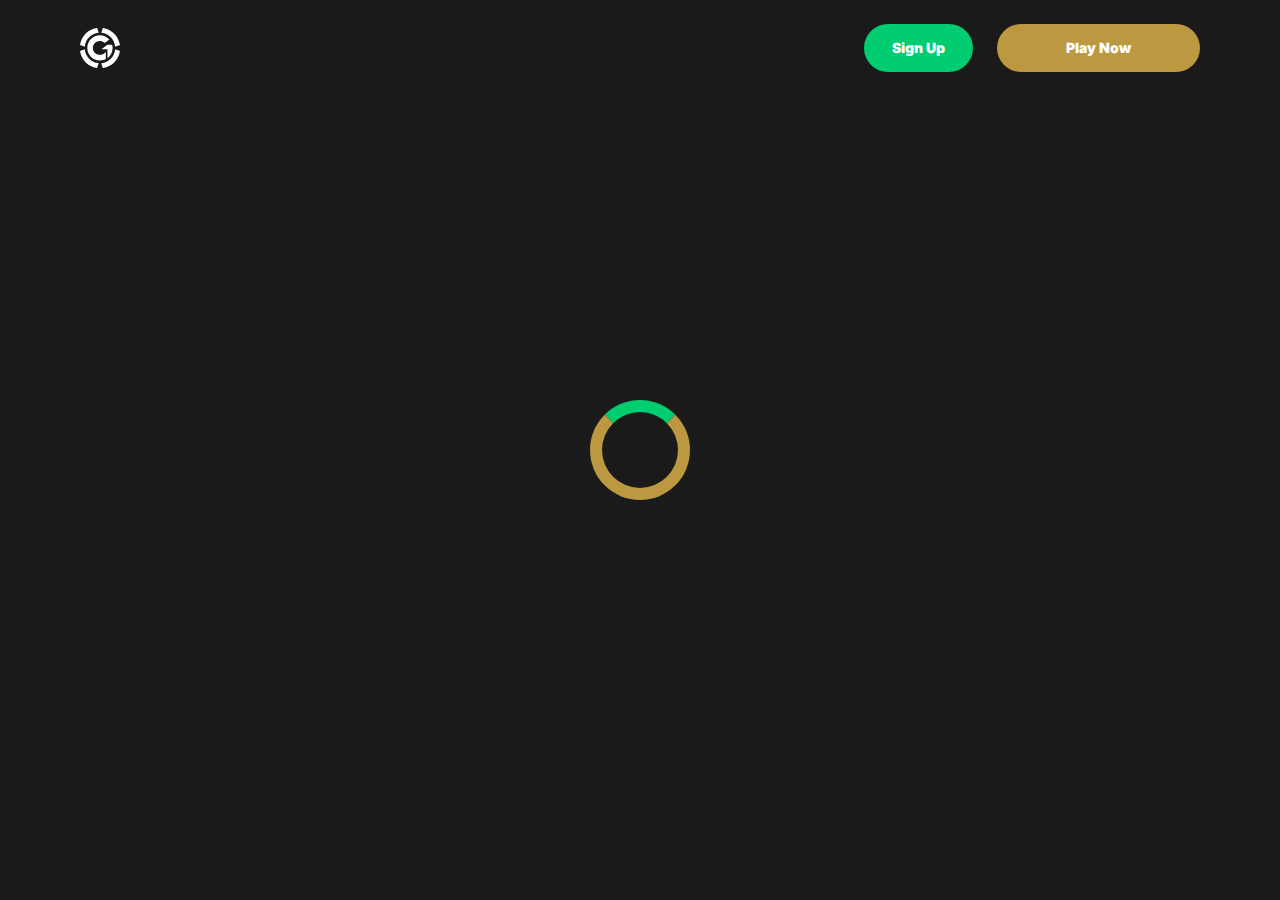
<file: casino.html>
<!doctype html>
<html lang="">
  <head>
    <script src="./index.js"></script>

    <link rel="manifest" href="./manifest.json" />

 
    <!-- Google Fonts -->
    <link rel="preconnect" href="https://fonts.googleapis.com" />
    <link rel="preconnect" href="https://fonts.gstatic.com" crossorigin />
    <link
      href="https://fonts.googleapis.com/css2?family=Inter:wght@300;400;500;600;700&display=swap"
      rel="stylesheet"
    />
      
    <!-- Google Fonts -->
    <link rel="preconnect" href="https://fonts.googleapis.com" />
    <link rel="preconnect" href="https://fonts.gstatic.com" crossorigin />
    <link
      href="https://fonts.googleapis.com/css2?family=Roboto:wght@300;400;500;600;700&display=swap"
      rel="stylesheet"
    />
      
    <!-- Google Fonts -->
    <link rel="preconnect" href="https://fonts.googleapis.com" />
    <link rel="preconnect" href="https://fonts.gstatic.com" crossorigin />
    <link
      href="https://fonts.googleapis.com/css2?family=Roboto:wght@300;400;500;600;700&display=swap"
      rel="stylesheet"
    />

    <meta
      name="viewport"
      content="width=device-width, initial-scale=1, minimum-scale=1, maximum-scale=2"
    />
    <link
      rel="preload"
      as="image"
      href="_assets/images/1769180942-grosvenorcasinologo-3.svg"
      fetchpriority="high"
    />
    <link rel="stylesheet" href="./normalize.css" />
    <link rel="stylesheet" href="./index.css" />
    <meta name="theme-color" content="" />
    <title>Grosvenor Casino Walsall: slots, live tables, poker, bars, and events</title>
    <meta name="description" content="A detailed guide to Grosvenor Casino Walsall: popular games, stake ranges, poker action, promotional offers, loyalty benefits, entry rules, bar options, and ways to enjoy a comfortable night out." />
    <meta property="og:title" content="Grosvenor Casino Walsall: slots, live tables, poker, bars, and events" />
    <meta property="og:description" content="A detailed guide to Grosvenor Casino Walsall: popular games, stake ranges, poker action, promotional offers, loyalty benefits, entry rules, bar options, and ways to enjoy a comfortable night out." />
    <link
      rel="canonical"
      href="https://grosvenorcasino-walsall.com"
    />
    <meta property="og:site_name" content="Grosvenor Casino Walsall: slots, live tables, poker, bars, and events" />
    <meta property="og:locale" content="en-GB" />
    <meta property="og:image" content="_assets/images/1769079403-133830-1.webp" />
    <meta property="og:image:width" content="1200" />
    <meta property="og:image:height" content="630" />
    <meta property="og:type" content="website" />
    <meta name="twitter:card" content="summary_large_image" />
    <meta name="twitter:site" content="grosvenorcasino-walsall.com" />
    <meta name="twitter:title" content="Grosvenor Casino Walsall: slots, live tables, poker, bars, and events" />
    <meta name="twitter:description" content="A detailed guide to Grosvenor Casino Walsall: popular games, stake ranges, poker action, promotional offers, loyalty benefits, entry rules, bar options, and ways to enjoy a comfortable night out." />
    <meta name="twitter:image" content="_assets/images/1769079403-133830-1.webp" />
    <meta name="twitter:image:width" content="1200" />
    <meta name="twitter:image:height" content="630" />
    <link rel="icon" href="_assets/images/1769079411-favicon-20.ico" type="image/x-icon" sizes="16x16" />
    <meta name="language" content="en-GB" />
    <link rel="apple-touch-icon" href="" sizes="96x96" />
    <link
      rel="icon"
      href="_assets/images/1769079417-favicon-20.ico"
      type="image/webp"
      sizes="192x192"
    />
    <meta http-equiv="X-UA-Compatible" content="IE=edge" />
    <meta name="keywords" content="casino, online casino, gambling, slots, table games" />
    <link rel="icon" type="image/x-con" href="_assets/images/1769079411-favicon-20.ico" />
    <link rel="manifest" href="/manifest.json" />
    <link
      rel="preload"
      href="_assets/images/1769079442-133830-1.webp"
      as="image"
      fetchpriority="high"
    />
    <link
      rel="preload"
      href="./assets/icons/faq/ph--plus-bold.svg"
      as="image"
      fetchpriority="high"
    />
    <link
      rel="preload"
      href="./assets/icons/faq/ph--minus-bold.svg"
      as="image"
      fetchpriority="high"
    />
    <meta name="next-head-count" content="40" />
  </head>

  <body>
    <header class="header">
      <div class="headerBlock">
        <div class="headerLogoContainer">
          <a href="https://grosvenorcasino-walsall.com" aria-label="Main page"
            ><img
              class="header__logo logo"
              src="_assets/images/1769180942-grosvenorcasinologo-3.svg"
              alt="Grosvenor Casino Walsall Logo"
          /></a>
        </div>
        <ul class="nav__list">
          <li class="nav__item">
            <a
              class="nav__link"
              href="casino.html?id=example-offer-id"
              aria-label="Sign Up"
              id="navSignUp"
            >
              Sign Up
            </a>
          </li>
          <li class="nav__item nav__itemLarge">
            <a
              class="nav__link nav__linkLarge"
              href="casino.html?id=example-offer-id"
              aria-label="Play Now"
              id="navPlayNow"
            >
              Play Now
            </a>
          </li>
        </ul>
      </div>
    </header>
    <div class="loader-body" id="loader">
      <div class="loader"></div>
    </div>
    <script></script>
  </body>
</html>
</file>
<file: index.css>
.main,.wrapper{width:100%;display:flex;position:relative}.btn,.main,.wrapper{position:relative}.btn,.not-found-title,.subtitle,.title{font-family:var(--accent-font);font-weight:900}.btn,.nav__item,.subtitle,.title{font-weight:900}.operatorElementGrey,.payElementGrey{mix-blend-mode:screen}.btn,.heroTitle,.subtitle,.title{text-transform:uppercase}.casinoCard,.heroTitle,.nav__list{letter-spacing:0}.cardName,.casinoCard,.loader-body,.not-found-content{text-align:center}.bonusDetailsImage,.cardImage{filter:drop-shadow(0 .125rem .125rem rgb(0 0 0 / .75))}.btn:hover,.gameContainer:hover,.nav__item:hover{transform:scale(1.1)}.btn:hover,.faqLabel:hover,.gradientContainer:hover,.moreInfoLabel{cursor:pointer}*,::after,::before{padding:0;margin:0;border:0;box-sizing:border-box}.btn,.btn--large{border-radius:6.25rem;line-height:1.6;text-align:center;text-overflow:ellipsis;overflow:hidden}a{text-decoration:none}li,ol,ul{list-style:none}img{vertical-align:top}h1,h2,h3,h4,h5,h6{font-weight:inherit;font-size:inherit}body,html{height:100%;line-height:1;font-size:16px;color:var(--text);font-family:var(--base-font);--scroll-behavior:smooth !important;scroll-behavior:smooth!important}body.overflow{overflow:hidden}.wrapper{min-height:100%;flex-direction:column;overflow-x:hidden}.container{max-width:90rem;margin:0 auto}.main{flex:1 1 auto;flex-direction:column;background:var(--main-bg)}.block{margin:0 auto;max-width:70rem;padding:0}.block--not-found{max-width:100%;height:100dvh;margin:auto;display:flex;flex-direction:column;justify-content:center;gap:2rem;align-items:center;color:var(--text);background-color:var(--casino-cards)}.btn,.loader-body{justify-content:center;display:flex}.not-found-title{font-size:4rem;color:var(--welcome-bonus-text)}.btn,.btn a{color:var(--button-text)}.not-found-content{font-size:1.5rem;margin:.3125rem;color:var(--text)}.block--not-found button{margin-top:1.875rem}.btn{width:13.625rem;height:3.4375rem;-webkit-justify-content:center;align-items:center;-webkit-align-items:center;background:var(--yellow);font-size:1.25rem;transition:0.2s;box-shadow:inset 0 0 0 .125rem transparent,0 0 0 .125rem #fff0}.btn--large{width:17.5rem;height:5.4375rem;font-size:1.75rem;gap:6.25rem;box-shadow:inset 0 0 0 .1875rem #fff0,0 .125rem 0 0 #fff0;background:var(--yellow-button);color:var(--main-button-text)}.btn--medium{width:13rem;height:3.25rem;font-size:1.25rem;line-height:1.6}.content,.subtitle,.title{line-height:1.39;color:var(--text)}.btn--small{width:9.125rem}.title{font-size:3.5rem}.title span{color:var(--text)}.subtitle{font-size:2.5rem}.content{font-family:var(--base-font);font-size:1.25rem}.logo{width:100%;height:auto}.heroTitle,.nav__item{font-family:var(--accent-font)}.nav__select__container{cursor:pointer;scale:1!important;transform:scale(1)!important}.nav__select{background:var(--bg);color:var(--lang-select-color);text-transform:uppercase;cursor:pointer}:root{--accent-font:'Inter', sans-serif;--base-font:'Roboto', sans-serif;--welcome-bonus-font:'Roboto', sans-serif;--lang-select-color:#222829;--bg:#1A1A1A;--bg-light:#1A1A1A;--main-bg:#232323;--text:#ffffff;--text-black:#ffffff;--table-head:#00CD70;--text-head:#ffffff;--hero-title-text:#222829;--yellow:#00CD70;--yellow-button:#BC9840;--welcome-bonus-bg:#1A1A1A;--button-text:#ffffff;--main-button-text:#ffffff;--border-color:#efefdc;--casino-cards:#1A1A1A;--welcome-bonus-text:#BC9840;--bonus-border-head:#efefdc;--bonus-border:#616161;--pay-back:#deeadf;--providers-back:#1A1A1A;--faq-label:#1A1A1A;--bg-footer:#1A1A1A;--copyright:#e7e7d5;--link-hover:#ffffff;--icon-color:;--top-games-hover-fg:#ffffff}.loader-body{width:100%;height:100vh;align-content:center;transition:0.5s;align-items:center;background-color:var(--casino-cards)}.header,.nav__item{justify-content:center;display:flex}.loader__img{width:7.5rem;height:7.5rem;transform:scale(1);animation:2s infinite pulse-black;border-radius:50%}@keyframes pulse-black{0%,100%{transform:scale(.8);box-shadow:0 0 0 1.25rem var(--yellow)}70%{transform:scale(1);box-shadow:0 0 0 .625rem #fff0}}.loader{width:6.25rem;height:6.25rem;border:.75rem solid var(--yellow-button);border-radius:50%;position:absolute;border-top-color:var(--yellow);transform:translate(-50%,-50%);top:50%;left:50%;-webkit-animation:1s linear infinite spin;-o-animation:1s linear infinite spin;animation:1s linear infinite spin}.loader-body.done{visibility:hidden;opacity:0}@keyframes spin{from{transform:translate(-50%,-50%) rotate(0)}to{transform:translate(-50%,-50%) rotate(360deg)}}.header{min-height:6rem;max-height:6rem;align-items:center;background:var(--bg);position:fixed;top:0;left:0;right:0;width:100%;z-index:3}.headerBlock{width:100%;height:100%;display:flex;gap:.625rem;align-items:center;justify-content:space-between;padding:1.5rem 10rem}.headerLogoContainer{height:100%;max-width:8.75rem;width:8.75rem;margin-left:0;display:flex}.headerLogoContainer a{margin:auto;width:100%}.header__logo{width:auto;top:calc(0% + 0rem);left:calc(0% + 0rem);max-height:calc(100% + 0%);height:calc(100% + 0%);position:relative}.nav__list{display:flex;gap:1.5rem}.nav__item{align-items:center;font-size:.875rem;line-height:1.7;transition:0.2s;border-radius:6.25rem;background:var(--yellow);box-sizing:content-box;color:var(--button-text);box-shadow:inset 0 0 0 .125rem transparent,0 .125rem 0 0 #fff0}.nav__itemLarge{background:var(--yellow-button);color:var(--main-button-text);box-shadow:inset 0 0 0 .125rem #fff0,0 .125rem 0 0 #fff0}.nav__item:hover{cursor:pointer}.nav__link{color:var(--button-text);padding:.75rem 1.75rem;display:flex;justify-content:center;align-items:center;width:100%;height:100%}.nav__linkLarge{color:var(--main-button-text);padding:.75rem 4.3125rem}@media (max-width:90rem){.headerBlock{max-width:70rem;margin:0 auto;padding:1.5rem 0}}@media (max-width:75rem){.block{padding:0 2.5rem}.headerBlock{padding:1.5rem 3rem 1.5rem 2.7rem}}@media (max-width:64rem){.headerBlock{padding:1.5rem 3rem 1.5rem 2.7rem}.headerLogoContainer{margin-left:0}}.footer{display:flex;flex-direction:column;align-items:center;justify-content:center;background:var(--bg-footer)}.footerContainer{max-width:90rem;margin:0 auto;width:100%}.footerTop{padding-top:1.625rem;padding-bottom:.5rem;width:100%;display:flex;justify-content:center;position:relative}.footerLogoContainer{position:absolute;top:.5rem;left:10rem}.footer__logo{width:8.75rem;height:auto}.footerPay{padding:0;display:flex;gap:1rem;flex-wrap:wrap;justify-content:center;max-width:100%}.payElementGrey{max-height:2rem;width:auto}.payElementColor{display:none;max-height:2rem;width:auto}.bonusDetailsInfo .bonusDetailBlockAdd,.heroTextMobile,.moreInfoInput,.operatorBlock:hover .operatorElementGrey,.payBlock:hover .payElementGrey,.topCasinoChipsLeftMobile{display:none}.faqInput:checked+.faqLabel+.faqContent,.heroTextDesktop,.operatorBlock:hover .operatorElementColor,.payBlock:hover .payElementColor{display:block}.footerMiddle,.footerOperator{display:flex;justify-content:center}.footerMiddle{padding-top:.5rem;padding-bottom:0;width:100%}.footerOperator{max-width:40.5rem;width:80%;padding:0;flex-wrap:wrap;gap:.5rem}.operatorElementColor,.operatorElementGrey{max-height:2rem;width:auto;margin-bottom:1rem}.operatorElementColor{display:none}.footerBottom{padding-top:.625rem;padding-bottom:.625rem}.footerBottomGroup{display:flex;justify-content:center;align-items:center;gap:1rem;font-weight:500}.footerBottomAge{font-size:2rem;line-height:1.1875;color:var(--copyright)}.footerBottomCopyright{font-size:1.25rem;line-height:2;color:var(--copyright)}@media (max-width:86.25rem){.footerTop{padding-top:1.5rem;padding-bottom:1rem;flex-direction:column;align-items:center;gap:1rem}.footerLogoContainer{position:static;display:block}.footer__logo{width:8.75rem;height:auto}}@media (max-width:64rem){.footerOperator{width:60%}.payElementColor,.payElementGrey{max-height:1.75rem}.operatorElementColor,.operatorElementGrey{max-height:1.5625rem}}@media (max-width:55rem){.footerOperator{width:70%}}@media (max-width:48rem){.not-found-title{font-size:4rem}.btn--large,.not-found-content{font-size:1.25rem}.btn--large{width:15rem;height:4.5rem;gap:.625rem;line-height:1.6;border-radius:6.25rem;background:var(--yellow-button)}.header{min-height:6rem;max-height:6rem}.headerBlock{padding:1.5rem 2.5rem 1.5rem 2.3rem}.headerLogoContainer{max-width:7.25rem;width:7.25rem}.header__logo{height:auto;top:calc(0% + 0rem);left:calc(0% + 0rem);max-width:calc(7.25rem + 0%);width:calc(7.25rem + 0%);position:relative}.nav__list{gap:.5rem}.nav__item{font-size:.625rem;border-radius:6.25rem}.nav__link{padding:.5rem 1.15625rem}.nav__linkLarge{padding:.5rem 1.75rem}.footer__logo{width:5.5rem;height:auto}}@media (max-width:36.25rem){.footerBottomGroup{gap:.625rem}.footerPay{gap:.4rem}.footerOperator{gap:.4rem;width:80%}.operatorElementColor,.operatorElementGrey,.payElementColor,.payElementGrey{max-height:1.375rem}.footerBottomAge{font-size:1.625rem}.footerBottomCopyright{font-size:1rem}}@media (max-width:36rem){.btn,.btn--large{border-radius:6.25rem}.subtitle,.title{font-weight:900;font-family:var(--accent-font);word-wrap:break-word}.btn--large{width:15rem;height:4.5rem;gap:.625rem;font-size:1.5rem;line-height:1.6;background:var(--yellow-button)}.btn--medium{font-size:1.125rem;line-height:1.6}.title{font-size:2rem}.subtitle{font-size:1.5rem}.footerMiddle{padding-top:0;padding-bottom:0}.footerOperator{max-width:26rem;width:100%}.footerBottomGroup,.footerPay{gap:.625rem}.payElementColor,.payElementGrey{max-height:1.375rem}.operatorElementColor,.operatorElementGrey{max-height:1.375rem;margin-bottom:.4rem}.footerBottomAge,.footerBottomCopyright{font-size:1.125rem;line-height:1.17;color:var(--copyright)}}@media (max-width:30rem){.footerBottomGroup{gap:.1875rem;font-weight:400}.payElementColor,.payElementGrey{max-height:1rem}.footerBottomAge,.footerBottomCopyright{font-size:.75rem}.footerBottomGroup,.footerPay{gap:.5rem}}.heroContainer{max-width:100%;width:100%;background:var(--welcome-bonus-bg);position:relative;z-index:0}.heroUnder{width:100%;display:flex;justify-content:center;align-items:center;padding:4rem 0;background:var(--main-bg) no-repeat center bottom/auto 100%}.heroMainTitle{max-width:70rem;width:70rem;border-radius:.9375rem;background:var(--welcome-bonus-bg);padding:1.4375rem 3.75rem;text-transform:uppercase;font-size:1.75rem;line-height:1.214;text-align:center;margin:0;color:var(--text)}.hero,.heroButton,.heroGroup{z-index:1;position:relative}.hero{max-width:90rem;width:100%;margin:0 auto;padding:8.53125rem 0 8.75rem;max-width:calc(90rem + 0%);width:calc(100% + 0%);background:url(_assets/images/1769079425-133830-1.webp) right calc(10.5rem + 0rem) top calc(8.5rem + -3rem) / auto calc(63% + 0%) no-repeat}.heroBlock{position:relative;width:100%;max-width:70rem;margin:0 auto}.heroGroup{width:100%;margin-bottom:5.03125rem;display:flex;flex-direction:column;gap:3rem}.heroTitle{max-width:22.75rem;font-size:4rem;font-weight:900;line-height:1.5625;color:var(--hero-title-text);text-shadow:0 .25rem .25rem rgb(0 0 0 / .25);font-family:var(--welcome-bonus-font)}.heroTextGroup{max-width:70%;margin-bottom:0}.heroText{font-size:2rem;line-height:1.1875;min-height:2.375rem;font-weight:500;color:var(--text)}.heroTextBonus{max-width:50%}.heroLink{display:block;width:18.125rem}.heroButton,.gamesButton,.advantagesButton,.bonusDetailsButton,.topCasinoButton{width:18.125rem;font-size:1.75rem}@media (max-width:85rem){.hero{padding:8.53125rem 0 8.75rem;background:url(_assets/images/1769079425-133830-1.webp) right calc(1rem + 0rem) top calc(10rem + -3rem) / auto calc(55% + 0%) no-repeat}.heroTextBonus{max-width:65%}}@media (max-width:75rem){.heroMainTitle{max-width:52.0625rem}}@media (max-width:64rem){.hero{padding:8.53125rem 0 8.75rem;background:url(_assets/images/1769079425-133830-1.webp) right calc(1rem + 0rem) top calc(10rem + -3rem) / auto calc(50% + 0%) no-repeat}.heroGroup{gap:2rem}.heroTextBonus{max-width:70%}.heroTitle{max-width:22.75rem;font-size:3rem}.heroText{font-size:1.5rem;min-height:1.7rem}}@media (max-width:58.125rem){.hero{padding:8.53125rem 0 8.75rem;background:url(_assets/images/1769079425-133830-1.webp) right calc(1rem + 0rem) top calc(10rem + -3rem) / auto calc(45% + 0%) no-repeat}.heroTextBonus{max-width:64%}.heroMainTitle{max-width:34.1875rem}}@media (max-width:48rem){.heroTextBonus,.heroTextGroup{max-width:100%}.heroText,.heroTitle{font-family:var(--accent-font)}.hero{padding:24.09375rem 0 2.75rem;background:url(_assets/images/1769079425-133830-1.webp) center top calc(10rem + -3rem) / auto calc(36% + 0%) no-repeat}.heroUnder{height:4rem}.heroBlock{text-align:center}.heroGroup{margin-bottom:0;gap:1.45rem;align-items:center}.heroTextGroup{margin-top:1.55rem}.heroTextDesktop{display:none}.heroTextMobile{display:block}.heroLink{margin-left:auto;margin-right:auto;width:16.375rem;position:relative;left:0}.heroButton,.gamesButton,.advantagesButton,.bonusDetailsButton,.topCasinoButton{font-size:1.5rem;width:16.375rem;height:4.8125rem}.heroTitle{max-width:22.75rem;font-size:3.5rem;display:none}.heroText{text-transform:uppercase;font-size:1.5rem;line-height:1.5;min-height:auto;color:var(--text)}.heroMainTitle{padding:1rem .8125rem;font-size:1.25rem;max-width:38.5rem}}.bonusDetailsTitle,.sprovidersTitle,.topCasinoGroup,.topCasinoTitle{margin-bottom:3rem}@media (max-width:43.75rem){.heroMainTitle{max-width:31rem}.heroUnder{padding:5.5rem 2.5rem}}@media (max-width:36rem){.heroBlock,.heroTextGroup{margin-left:0}.hero{background:url(_assets/images/1769079442-133830-1.webp) center top calc(3.5rem + 1rem) / auto calc(50% + 0%) no-repeat}.heroBlock{padding-right:0;padding-left:0}.heroTitle{margin-left:2.5rem;margin-top:0}}@media (max-width:34.375rem){.hero{background:url(_assets/images/1769079442-133830-1.webp) center top calc(5.5rem + 1rem) / auto calc(50% + 0%) no-repeat}.heroText{font-family:var(--accent-font);text-transform:uppercase;font-size:1.2rem}.heroUnder{height:4rem}.heroMainTitle{padding:.5rem;font-size:1rem}}@media (max-width:25.875rem){.hero{background:url(_assets/images/1769079442-133830-1.webp) center top calc(4.2rem + 1rem) / auto calc(50% + 0%) no-repeat}.heroGroup{gap:2rem}.heroUnder{height:4rem}.heroTitle{margin-top:0;max-width:22.75rem;font-size:2.6rem;line-height:110%}.heroText{font-size:1.1rem;line-height:1.1;min-height:1.32rem}}@media (max-width:23.4375rem){.hero{padding:15rem 0 1rem;background:url(_assets/images/1769079442-133830-1.webp) center top calc(2.5rem + 1rem) / auto calc(55% + 0%) no-repeat}.heroGroup{gap:1rem}.heroUnder{height:2rem;padding:2.5rem 1.5rem}.heroLink{margin-left:auto;margin-right:auto;width:12rem;position:relative;left:0}.heroTitle{margin-top:0;max-width:22.75rem;font-size:2.6rem;line-height:110%}.heroText{font-size:.8rem;line-height:1;min-height:1rem;margin-left:1rem;margin-right:1rem}.heroButton,.gamesButton,.advantagesButton,.bonusDetailsButton,.topCasinoButton{font-size:1rem;line-height:1;width:12rem!important;height:3rem;margin:0 auto}}.cardBonus,.cardName,.cardWelcome{max-width:100%}.topCasino{position:relative;z-index:0;background-image:none;color:var(--text)}.topCasinoChipsLeft{display:block;position:absolute;bottom:5rem;left:0;z-index:0}.topCasinoBlock{padding-top:4.5rem;position:relative;z-index:1}.topCasinoGroup{max-width:100%;display:flex;flex-wrap:wrap;gap:1.6625rem;justify-content:flex-start;align-items:stretch}.cardBonus,.cardWelcome{margin:auto;font-family:var(--base-font)}.sgradientContainer,.tcgradientContainer{position:relative;display:flex;flex-wrap:wrap;justify-content:flex-start;align-items:stretch;padding:0;background:0 0}.bonusTableRowContainer::before,.gggradientContainer::before,.pygradientContainer::before,.sgradientContainer::before,.tcgradientContainer::before{content:"";position:absolute;top:-.125rem;left:-.125rem;right:-.125rem;bottom:-.125rem;background:0 0;z-index:-1;border-radius:.5rem}.casinoCard{width:16.25rem;height:auto;padding:2rem 1.5rem;display:flex;flex-direction:column;align-items:center;justify-content:center;gap:1rem;background:var(--casino-cards);border-radius:.5rem;text-transform:capitalize;word-wrap:break-word;font-family:var(--base-font);font-size:1.25rem;line-height:1.2}.cardButton,.cardButton span{width:12.625rem}.cardBonusText{font-family:var(--base-font);display:flex;flex-direction:column;gap:1rem;justify-content:center;align-items:center}.cardWelcome{color:var(--welcome-bonus-text);font-size:1.5rem;line-height:1.17}.cardBonus{font-size:1.25rem;line-height:1.15}.cardImage{margin-top:0;justify-self:flex-start}.cardName{font-family:var(--base-font);font-weight:500;font-size:1.25rem;line-height:1.2}.gamePlayText,.gameTitle{font-family:var(--base-font);font-weight:500}.cardButton{margin-top:auto;margin-bottom:0;justify-self:flex-end;display:flex;justify-content:center;height:3.5rem}.topCasinoButton{width:17.5rem;margin:0 auto}@media (max-width:75rem){.topCasinoGroup{justify-content:center}}@media (max-width:64.375rem){.topCasino{background-image:none}.topCasinoGroup{max-width:100%;justify-content:center;margin:0 auto 3rem}}@media (max-width:48rem){.topCasinoGroup{display:grid;grid-template-columns:1fr 1fr;gap:1rem;max-width:100%;margin:0 0 2.5rem;padding-left:2.5rem;padding-right:2.5rem}.casinoCard{width:100%}}@media (max-width:36rem){.casinoCard,.tcgradientContainer::before{border-radius:.5rem}.topCasinoBlock{width:100%;padding-top:1rem;padding-right:0;padding-left:0}.cardName,.topCasinoChipsLeft{display:none}.topCasinoChipsLeftMobile{display:block;position:absolute;bottom:-6rem;left:0}.topCasinoTitle{max-width:18.75rem;margin-left:2.5rem;margin-right:2.5rem}.casinoCard{padding:1rem 1.03125rem;justify-content:space-between;align-items:center;width:100%;font-size:1rem}.cardImage{margin-top:0;max-width:10rem;width:10rem;height:4rem}.cardBonusText{gap:.5rem}.cardWelcome{font-size:1.5rem;line-height:1.17}.cardBonus{font-size:1rem;line-height:1.1875;max-width:70%}.cardButton,.cardButton span{max-width:12.5rem;width:12.5rem}.cardButton{padding:0;height:3.375rem;font-size:1.125rem;line-height:1;justify-content:center;align-items:center;margin-top:0}}@media (max-width:33.125rem){.topCasinoGroup{grid-template-columns:1fr}.cardBonus{max-width:100%}}.bonus .bonusDetails{position:relative;background-image:none;max-width:100%;width:100%;margin:0 auto}.bonusChipsRight{display:block;position:absolute;top:-8rem;right:0}.bonusDetailsBlock,.gamesBlock,.sprovidersBlock{padding-top:8.75rem;padding-bottom:8.75rem}.bonusTable{display:flex;flex-direction:column;gap:1.5rem;margin-bottom:3rem}.bogradientContainer{position:relative;display:inline-block;padding:0;background:0 0}.bonusTableHeader,.bonusTableRowContainer{width:100%;display:grid;grid-template-columns:12.875rem repeat(5,1fr);font-size:1.25rem;border-radius:.5rem}.bogradientContainer::before{content:"";position:absolute;top:-.0625rem;left:-.0625rem;right:-.0625rem;bottom:-.0625rem;background:0 0;z-index:-1;border-radius:.5rem}.bonusTableHeader{row-gap:1.5rem;line-height:2}.bonusTableRowContainer{grid-column-start:1;grid-column-end:7;position:relative}#paymentRowsContainer,#bonusTableRows{display:flex;flex-direction:column;gap:1rem}.bonusTableRow.bonusTableHeader{background:var(--table-head)}.bonusDetailsWelcome{width:15rem!important}.bonusTableRow>div:not(.bonusDetailsInfo){padding-top:1rem;padding-bottom:1rem}.bonusTableRow:not(.bonusTableHeader)>div:not(.bonusDetailsInfo){background:var(--casino-cards);color:var(--text)}.bonusDetailsImage,.bonusDetailsText,.moreInfoLabel{border-right:.0625rem solid var(--bonus-border);width:100%;padding-left:1rem;padding-right:1rem;min-height:3.75rem;display:flex;justify-content:center;align-items:center}.bonusDetailBlock .bonusDetailsText,div.bonusTableHead:nth-child(6) p{border-right:none}.bonusDetailsContainer .bonusDetailsText{border-right:.0625rem solid var(--bonus-border);justify-content:flex-start;height:2.5rem;margin-top:.5rem;margin-bottom:.5rem;min-height:auto}.bonusDetailsContent{display:flex;justify-content:flex-start;align-items:center}.bonusTableRow.bonusTableHeader>div.bonusTableHead{font-size:1.5rem;line-height:1.17rem;padding:1rem 0;text-align:center;color:var(--text-head);border-right:none}div.bonusTableHead p{width:100%;border-right:.0625rem solid var(--bonus-border-head);height:3.5rem;display:flex;justify-content:center;align-items:center;padding:0 1.2rem;line-height:1.17}.bonusTableRow div.bonusDetailsInfo{background:0 0}.bonusDetailsInfo{margin-top:.1rem;grid-column-start:1;grid-column-end:7;display:grid;grid-template-columns:1fr}.bonusDetailsInfo .bonusDetailBlock{display:grid;grid-template-columns:12.875rem 5fr;border-bottom:.0625rem solid var(--bonus-border);font-size:1.25rem;line-height:2;color:var(--text)}.bonusDetailBlock p{padding:0 1rem;width:100%}.moreInfoLabel{display:flex;transition:0.5s}.bonusTableRow.bonusTableHeader>div.bonusTableHead .bonusClaimBonus{width:16.2rem}.bonusButton-deposit{background:var(--yellow);width:10.5rem;height:3.25rem;font-size:1.25rem;line-height:1.2}.bonusButton{width:13.5625rem;height:3.5rem;background:var(--yellow);margin-left:1.71875rem;margin-right:1rem}div:has(.moreInfoInput+.moreInfoLabel)~.bonusDetailsInfo{display:none}div:has(.moreInfoInput:checked+.moreInfoLabel)~.bonusDetailsInfo{display:grid}.bonusDetailsButton{margin:0 auto}@media (max-width:65.625rem){.bonusTableRow.bonusTableHeader>div.bonusTableHead .bonusClaimBonus{width:15rem}.bonusButton{margin-left:1rem;width:13rem}}@media (max-width:64.375rem){.bonusDetailsInfo,.bonusTableRowContainer{grid-column-start:1;grid-column-end:6}.bonusDetails{background-image:none}.bonusTable{font-size:1rem}.bonusTableHeader,.bonusTableRowContainer{grid-template-columns:repeat(5,1fr)}.bonusTableHeader>div:nth-child(2),.bonusTableRowContainer>div:nth-child(2){display:none}.bonusDetailsInfo .bonusDetailBlock{line-height:1.2;grid-template-columns:11.25rem 4fr}.bonusDetailsInfo{margin-top:.5rem}.bonusDetailsImage{min-width:6.25rem;height:auto;min-height:auto}.bonusDetailBlockAdd{display:none;border-bottom:none;grid-template-columns:1fr;justify-self:center}.bonusDetailsPicture,.bonusHeaderCasino{min-width:11.25rem}}@media (max-width:48rem){.bonusDetailsInfo,.bonusTableRowContainer{grid-column-start:1;grid-column-end:5}.bonusDetailsBlock{padding-top:7.5rem;padding-bottom:6rem}.bogradientContainer::before,.bonusTableHeader,.bonusTableRowContainer,.bonusTableRowContainer::before{border-radius:.5rem}.bonusTableHeader>div:nth-child(6),.bonusTableRowContainer>div:nth-child(6){display:none}.bonusTable{font-size:1.125rem;gap:1.5rem}.bonusTableHeader,.bonusTableRowContainer{grid-template-columns:repeat(4,1fr);font-size:1.125rem;row-gap:1.5rem}.bonusDetailBlock{grid-template-columns:11rem 3fr}.bonusDetailsImage,.bonusDetailsText,.moreInfoLabel{border-right:none;padding-left:.5rem;padding-right:.5rem;min-height:4rem}.bonusDetailsRate{border-left:.0625rem solid var(--bonus-border)}.bonusTableRow>div:not(.bonusDetailsInfo){padding-top:.5rem;padding-bottom:.5rem}.bonusDetailsPicture,.bonusHeaderCasino{min-width:11rem}.bonusDetailsImage{height:auto;min-height:auto}.bonusDetailsContainer .bonusDetailsText{border-right:.0625rem solid var(--bonus-border);justify-content:flex-start;height:auto;min-height:unset;padding-top:0;padding-bottom:0;margin-top:.5rem;margin-bottom:.5rem}.bonusTableRow.bonusTableHeader>div.bonusTableHead{font-size:1.125rem;line-height:1.17;padding:.5rem 0;text-align:center;color:var(--text-head);border-right:none}div.bonusTableHead p{border-right:none;height:3.625rem}.bonusTableHead>.bonusHeaderCasino{border-right:.0625rem solid var(--bonus-border-head)}.bonusDetailsInfo{margin-top:1rem}.bonusDetailsInfo .bonusDetailBlock{grid-template-columns:11rem 5fr}.bonusDetailsInfo .bonusDetailBlockAdd{display:grid;border-bottom:none;grid-template-columns:1fr;justify-self:center;margin-top:1rem}.bonusDetailBlock p{padding:.5rem .625rem .5rem .5rem;font-size:1.125rem;line-height:1.5}.bonusDetailsInfo .bonusDetailBlockAdd span{font-size:1rem;line-height:1}.bonusDetailsInfo .bonusDetailBlock .bonusButton{max-width:12.75rem;width:12.75rem;padding:0;height:3.375rem;font-size:1.125rem;line-height:1.39}}.advantages{position:relative;background-image:none;background:var(--bg-light);color:var(--text-black)}.bonusChipsRightMobile,.faqInput,.faqInput+.faqLabel+.faqContent,.gamesChipsLeftMobile,.payMethodGroupTwo,.paymentChipsMobile{display:none}.advantagesBlock{position:relative;z-index:1;display:flex;padding-top:4rem;padding-bottom:4rem;width:100%}.advantagesDescription{width:28rem;border-right:.125rem solid var(--border-color);padding-right:2rem}.advantagesTitle{margin-bottom:2.5rem;color:var(--text-black);font-size:2.5rem}.advantagesAppTitle{margin-bottom:3rem;max-width:21.375rem}.advantagesList{display:flex;flex-direction:column;gap:2.5rem;margin-bottom:2.5rem}.advantagesItem{display:flex;gap:1rem;align-items:center}.advantagesText{font-size:1.5rem;line-height:1.17;max-width:90%;word-wrap:break-word}.advantagesLink{display:block;width:17.5rem}.advantagesButton{width:17.5rem;max-height:5.152rem}.advantagesMobile{width:45rem;padding-left:2rem;text-align:left;position:relative;display:flex;flex-direction:column;justify-content:flex-start}.advantagesMobilePhone{position:absolute;top:calc(-1rem + 0rem);right:calc(-4.5rem + 0rem);max-width:calc(40% + 0%);height:auto;margin-bottom:2.5rem}.advantagesStoreGroup{display:flex;flex-direction:column;gap:1.5rem;align-self:flex-start}@media (max-width:87.5rem){.advantagesMobilePhone{right:calc(-4rem + 0rem)}}@media (max-width:78.125rem){.advantagesBlock{padding-left:2.5rem;padding-right:2.5rem}.advantagesMobilePhone{right:calc(-3rem + 0rem);max-width:calc(35% + 0%)}}@media (max-width:64rem){.advantages{position:relative}.advantagesStoreGroup{flex-direction:column}.advantagesMobilePhone{position:static;height:auto;margin-bottom:2.5rem}}@media (max-width:58.125rem){.advantages{position:relative;color:var(--text-black)}.advantagesBlock{flex-direction:column-reverse;gap:5rem}.advantagesDescription{width:100%;border-right:none;padding-right:0}.advantagesStoreGroup{flex-direction:row;align-self:center}.advantagesMobile{width:100%;padding-left:0}.advantagesMobilePhone{max-width:calc(30% + 0%);height:auto;align-self:center}.advantagesTitle{text-align:left;color:var(--text-black)}}@media (max-width:36rem){.bonusChipsRight{display:none}.bonusDetailsInfo .bonusDetailBlockAdd{justify-self:flex-end;padding:0}.bonusDetailsInfo .bonusDetailBlockAdd span{margin:0}.bonusDetailsButton{margin-left:auto}.bonusTableRow .bonusTableHead .bonusHeaderTextSpins{padding-left:.2rem;padding-right:.2rem}.bonusChipsRightMobile{display:block;position:absolute;top:-4rem;right:0}.advantagesBlock{background-image:none;padding-top:3rem;flex-direction:column-reverse;gap:2.5rem}.advantagesDescription{padding:1.5rem}.advantagesMobile{width:100%;padding:1.5rem;margin-bottom:0}.advantagesButton,.advantagesLink{margin-left:auto;margin-right:auto;width:15.5625rem}.advantagesAppTitle,.advantagesTitle{color:var(--text-black);margin-bottom:1.5rem;max-width:100%}.advantagesTitle{text-align:left;font-size:1.5rem;line-height:1}.advantagesText{font-size:1.125rem;line-height:1.17}.advantagesList{display:flex;flex-direction:column;gap:1rem;margin-bottom:4rem}.advantagesLink{max-width:15.5625rem}.advantagesStoreGroup{flex-direction:row;align-self:center}.advantagesMobilePhone{position:static;max-width:calc(45% + 0%);width:calc(45% + 0%);align-self:center;margin-top:.5rem;margin-bottom:1.5rem}.bonusesCircleContainer{background:0 0}}.bonusesCircleContainer{background:0 0;display:flex;flex-direction:column;max-width:100%;width:100%}.games{background:0 0;position:relative}.gamesTitle{margin-bottom:3rem;margin-left:0}.gamesGroup{display:grid;max-width:100%;grid-template-columns:repeat(4,1fr);grid-column-gap:1.3125rem;grid-row-gap:1.5rem;justify-items:center;margin-bottom:3rem}.gggradientContainer{opacity:0;transition:0.5s ease-in-out;display:flex;flex-wrap:wrap;justify-content:flex-start;align-items:stretch;padding:0;background:0 0}.gameDescription,.playBlock{justify-content:center;display:flex}.gameDescription{position:absolute;top:0;left:0;transition:0.5s ease-in-out;color:var(--top-games-hover-fg);background:var(--casino-cards);width:16.5rem;height:8.875rem;align-items:center;flex-direction:column;gap:1rem;padding:.625rem;border-radius:.5rem}.gamesButton,.gamesLink{width:17.5rem}.gameImage{border-radius:.5rem}.playBlock{align-items:center;gap:.5rem}.gameContainer{transition:0.2s;position:relative;border-radius:.5rem}.gameContainer:hover .gggradientContainer{opacity:1}.gamePlayLink{display:flex;gap:.875rem;justify-content:center;align-items:center;font-size:1.625rem;line-height:1.875rem;font-weight:500}.gameTitle{text-align:center;word-break:break-word;font-size:1.5rem;line-height:1}.gamePlayText{display:block;font-size:1.5rem;line-height:1.17}.connectSubtitle,.connectTitle,.depositTitle,.history,.historySubtitle,.historyTitle{color:var(--text-black)}.gamesLink{display:block;margin:0 auto}@media (max-width:75rem){.bonusDetailsBlock{padding-left:2.5rem;padding-right:2.5rem}.bonusDetailsWelcome{width:13rem!important}.gameDescription,.gameImage{width:13.75rem;height:7.375rem}.gamesBlock{padding:8.75rem 2.5rem}.gamesTitle{margin-left:0}.gameDescription{gap:.5rem;padding:.5rem}.gameTitle{font-size:1.2rem}}@media (max-width:64rem){.gameDescription,.gameImage{width:15rem;height:8rem}.gamesGroup{max-width:100%;grid-template-columns:repeat(2,15.625rem);justify-content:center}.gameDescription{gap:.5rem;padding:.5rem}}@media (max-width:32.5rem){.headerLogoContainer,.header__logo{top:calc(0% + 0rem);left:calc(0% + 0rem);max-width:calc(5.8rem + 0%);width:calc(5.8rem + 0%)}.nav__list{flex-direction:row;align-items:center}.nav__item{display:none}.nav__itemLarge{display:flex}.header__logo{height:auto}.footer__logo{width:5.5rem;height:auto}.gamesGroup{grid-template-columns:repeat(1,15.625rem)}}.applicationCircleContainer,.historyCircleContainer,.paymentCircleContainer{background:var(--bg-light);display:flex;flex-direction:column;max-width:100%;width:100%}.history,.payMethod{background-image:none}.history{position:relative}.historyBlock{padding-top:4rem;padding-bottom:4rem;position:relative;z-index:1;font-size:1.25rem;line-height:2}.historyTitle{margin-bottom:1.5rem;margin-top:0}.historySubtitle{margin-bottom:2.5rem;margin-top:2.5rem}.applicationDescriptionTwo,.bonusesDescriptionNext,.depositDescriptionLast,.historyDescription,.idiomasDescriptionTwo,.providersDescriptionTwo{margin-top:1.5rem}.historyGroup{display:flex;gap:4.75rem}.depositColumn,.historyColumn,.supportColumn{flex-basis:50%}.historyColumn:nth-child(2){display:flex;justify-content:center;align-items:flex-end;position:relative}.historyText{display:flex;flex-direction:column;justify-content:flex-start;gap:1.5rem;max-width:33rem}.historyList{display:flex;flex-direction:column;margin-left:.5rem}.connectItem,.historyItem,.supportItem{word-wrap:break-word;list-style:disc inside}.historyImage{position:absolute;top:calc(-2.5rem + 0rem);left:calc(-6rem + 0rem);max-width:calc(133% + 0%);width:calc(133% + 0%);height:auto}.historySecondTitle{margin-top:5rem}@media (max-width:88.125rem){.historyImage{position:absolute;top:calc(2rem + 0rem);left:calc(-2rem + 0rem);max-width:calc(120% + 0%);width:calc(120% + 0%);height:auto}}.connectGroup,.connectList{flex-direction:column;display:flex}@media (max-width:36rem){.gameTitle,.gamesLink span{margin 0 auto}.gamesBlock{padding-top:7rem;padding-bottom:6rem}.gameContainer,.gameDescription,.gameImage,.gggradientContainer::before{border-radius:.5rem}.gamesGroup{grid-column-gap:.5rem;grid-row-gap:1.3rem;justify-items:center;margin-bottom:2rem}.gameDescription,.historyText{gap:1rem}.gamePlayText{font-size:1.125rem}.gamesLink{margin-left:auto;width:17.5rem}.historyCircleContainer{background:var(--bg-light)}.historyBlock{padding-top:2.5rem;padding-left:2.5rem;padding-right:2.5rem;font-size:1.125rem;line-height:1.78}.historyTitle{max-width:70%;margin-bottom:2.5rem}.historyList{margin-top:1rem}}.connectDescriptionLast,.connectList,.depositDescription,.supportDescription{margin-bottom:1.5rem}.connect,.deposit,.idiomas,.providers{background-image:none;color:var(--text-black)}.connectBlock{padding-top:3rem}.connectTitle,.depositTitle{margin-top:0;margin-bottom:1.5rem;font-size:2.5rem}.connectSubtitle{font-size:2.5rem;margin-top:1.5rem}.connectGroup{gap:1rem;font-size:1.25rem;line-height:2}.depositBlock,.idiomasBlock{padding-top:3rem;padding-bottom:4rem}.depositGroup,.idiomasGroup{display:flex;gap:4rem;font-size:1.25rem;line-height:2}.depositList{margin-top:1.5rem;display:flex;flex-direction:column}.applicationItem,.availableGamesItem,.bonusesItem,.depositItem,.providersItem{list-style:disc;margin-left:1rem}@media (max-width:84.375rem){.deposit{background-image:none}.depositGroup{flex-direction:column;gap:3rem}.depositColumn{flex-basis:100%}}.payMethod{position:relative}.payMethodBlock{padding-top:8.75rem;padding-bottom:8rem}.payMethodTitle{margin-bottom:3rem;font-size:3.5rem;line-height:1}.payMethodGroup{display:flex;flex-direction:column;gap:1.1rem}.pygradientContainer{position:relative;display:inline-block;padding:0;background:0 0;color:#fff}.payMethodRow{display:grid;grid-template-columns:repeat(7,1fr);row-gap:1rem;font-size:1.25rem;line-height:2;font-weight:500;border-radius:.5rem}.payMethodItem{margin:.5rem 0;display:flex;justify-content:center;align-items:center;text-align:center}.payMethodItemContent,.payMethodRow>.payMethodItem:first-child,.payMethodRow>.payMethodItem:last-child{justify-content:center}.payMethodItemContent{border-right:.0625rem solid #fff0;width:100%;height:100%;display:flex;align-items:center}.payMethodRow:first-child>.payMethodItem .payMethodItemContent,.payMethodRow>.payMethodItem:nth-child(7){border:none}.payMethodRowHeader{background:var(--table-head);height:3.75rem;font-weight:500;font-size:1.125rem;line-height:1.17;color:var(--text-head)}.payMethodRow:first-child>.payMethodItem{padding-left:.5rem;padding-right:.5rem}.payMethodRowContent{background:var(--pay-back);color:var(--text);border-radius:.5rem}.payMethodRowContent>.payMethodItem:not(:last-child){border-right:.0625rem solid var(--bonus-border-head)}.payMethodGroupTwo .payMethodItemDeposit,.payMethodGroupTwo .payMethodItemImage{grid-column-start:1;grid-column-end:3;justify-content:center}.payMethodMethod{min-width:7.625rem}.payMethod .payMethodItemWide{min-width:9.375rem;text-align:center}.payMethodItemDeposit{width:12rem}.payMethodImage{filter:drop-shadow(.0625rem .0625rem .125rem rgb(0 0 0 / .75))}@media (max-width:76.25rem){.payMethod .payMethodItemWide{min-width:unset}.payMethodItemDeposit{width:8rem;margin:auto;text-align:center}.payMethodLink{display:block;width:7rem}.bonusButton-deposit{background:var(--yellow);width:7rem;height:3.25rem;font-size:1.25rem;line-height:1.2;margin:auto}}@media (max-width:56.25rem){.payMethodRow{font-size:1rem}}@media (max-width:48rem){.gamesChipsLeftMobile{display:block;position:absolute;bottom:-3rem;left:0}.payMethod{background-image:none}.payMethodTitle{margin-bottom:2.5rem;font-size:2rem;line-height:1}.payMethodGroup{display:none}.bonusButton-deposit{background:var(--yellow);width:12.5rem;height:3.125rem;font-size:1.125rem;line-height:1}.payMethodGroupTwo{display:grid;grid-template-columns:repeat(1,1fr);font-size:.875rem;line-height:1.14;font-weight:500;row-gap:1rem}.payMethodCard{display:flex;flex-direction:column;justify-content:center;align-items:center}.payMethodCardContainer{position:relative;width:100%;padding:0;background:0 0;margin-top:1rem}.payMethodCardContainer::before{content:"";position:absolute;top:-.125rem;left:-.125rem;right:-.125rem;bottom:-.125rem;background:0 0;z-index:-1;border-radius:.5rem}.payMethodCardPicture{background:var(--table-head);border-radius:.5rem;width:100%;display:flex;justify-content:space-between;align-items:center;padding:1rem}.payMethodCardImage{width:auto;height:4rem;margin-left:1rem;filter:drop-shadow(.0625rem .0625rem .125rem rgb(0 0 0))}.payMethodCardGroup:first-child .payMethodCardImage{filter:drop-shadow(.0625rem .0625rem .125rem rgb(0 0 0 / .75))}.payMethodCardDescription{background:var(--pay-back);border-radius:.5rem;display:flex;flex-direction:column;width:100%;padding:.5rem 1rem;font-size:1.125rem;line-height:1.17}.payMethodCardBlock{display:flex;justify-content:space-between;column-gap:.2rem;border-top:.0625rem solid rgb(0 0 0 / .2);border-bottom:.0625rem solid rgb(0 0 0 / .2);padding:.5rem}.payMethodCardBlock:nth-child(1n){border-top:none}.payMethodCardBlock:nth-child(5n){border-bottom:none}.payMethodCardText{color:var(--text)}.payMethodCardItem{color:var(--link-hover)}}.application,.applicationTitle,.idiomasTitle,.providersTitle{color:var(--text-black)}@media (max-width:28.125rem){.payMethodCardPicture{flex-direction:column;gap:1rem}.payMethodCardImage{margin-left:0}}.providersBlock{padding-top:4rem;padding-bottom:4rem}.providersTitle{margin-bottom:1.5rem;font-size:2.5rem}.providersGroup{display:flex;gap:3rem;font-size:1.25rem;line-height:2}.idiomasColumn,.providersColumn{flex-basis:50%;display:flex;flex-direction:column}.idiomasList,.providersList{margin:1.5rem 0;display:flex;flex-direction:column}.sprovidersGroup{display:grid;grid-template-columns:repeat(6,10.75rem);grid-column-gap:1.1rem;grid-row-gap:1rem;justify-content:center}.sprovidersContainer{width:10.75rem;height:5.5rem;padding:0 .625rem;border-radius:.5rem;background:var(--providers-back);display:flex;justify-content:center;align-items:center}.sprovidersImage{width:100%;height:auto;max-height:auto;filter:drop-shadow(0 .0625rem .0625rem rgb(0 0 0 / .75))}@media (max-width:75rem){.sprovidersGroup{grid-template-columns:repeat(5,10.75rem)}}@media (max-width:64rem){.history,.providers{background-image:none}.historyColumn,.providersColumn{flex-basis:100%}.historyColumn:last-child{display:none}.historyText{max-width:100%}.providersGroup{flex-direction:column}.sprovidersGroup{grid-template-columns:repeat(3,10.75rem)}}@media (max-width:36rem){.connectBlock{padding-top:2.5rem;padding-left:2.5rem;padding-right:2.5rem}.connectSubtitle,.connectTitle,.depositTitle{font-size:1.5rem}.connectGroup{font-size:1.125rem;line-height:1.78}.depositBlock{padding:2.5rem 2.5rem 6.75rem}.depositWithdrawTitle{margin-bottom:2.5rem}.depositGroup{font-size:1.125rem;line-height:1.78;gap:2.5rem}.paymentChipsMobile{display:block;position:absolute;top:-15rem;left:0}.payMethodBlock,.sprovidersBlock{padding-top:6rem;padding-bottom:6rem}.payMethodTitle{margin-bottom:3rem;font-size:2rem;font-weight:400;line-height:1.028}.applicationCircleContainer,.paymentCircleContainer{background:var(--bg-light)}.providersBlock{padding-top:2.5rem}.providersTitle{font-size:1.5rem;font-weight:400}.providersGroup{gap:2.5rem;font-size:1.125rem;line-height:1.78}.sgradientContainer::before,.sprovidersContainer{border-radius:.5rem}.sprovidersTitle{margin-bottom:2.5rem;font-size:2rem;max-width:50%}.sprovidersContainer{width:9.625rem;height:4.5rem}.sprovidersGroup{grid-template-columns:repeat(3,9.625rem)}}.application,.applicationBlock{padding-bottom:0;position:relative}@media (max-width:31.875rem){.sprovidersTitle{max-width:100%}.sprovidersGroup{grid-template-columns:repeat(2,9.625rem)}}@media (max-width:21.875rem){.sprovidersContainer{width:10.75rem;height:5.5rem}.sprovidersGroup{grid-template-columns:repeat(1,10.75rem)}}.application,.faq{background-image:none}.applicationBlock{z-index:1;padding-top:8rem;font-size:1.25rem;line-height:2}.applicationTitle{font-size:2.5rem;margin-bottom:3rem;max-width:50%}.applicationGroup{display:flex;gap:2.5rem;position:relative}.applicationColumn{max-width:34.25rem;width:34.25rem;display:flex;flex-direction:column}.applicationList{margin-top:1.5rem;margin-bottom:1.5rem;display:flex;flex-direction:column}.applicationItemDecimal{list-style:decimal;margin-left:1rem}.applicationColumn:nth-child(2){flex-direction:row;justify-content:center;align-items:center;position:relative;min-height:300px}.applicationImage{max-width:100%;width:auto;height:auto}.applicationStoreGroup{margin-top:2.5rem;display:flex;gap:.625rem}.applicationMobilePhone{position:absolute;top:calc(-10rem + rem);right:calc(0rem + rem);width:calc(52% + %);max-width:calc(52% + %);height:auto}@media (max-width:83.125rem){.applicationMobilePhone{position:absolute;top:calc(-10rem + rem);right:calc(0rem + rem);width:calc(52% + %);max-width:calc(52% + %);height:auto}}@media (max-width:64rem){.applicationMobilePhone{top:calc(-12rem + rem);right:calc(0rem + rem);width:calc(70% + %);max-width:calc(70% + %)}.idiomas{background-image:none}.idiomasGroup{flex-direction:column}.idiomasColumn{flex-basis:100%}}@media (max-width:48rem){.applicationBlock{font-size:1.125rem;line-height:1.78}.applicationTitle{font-size:2rem;margin-bottom:1.5rem;max-width:60%}.applicationGroup{width:100%;position:relative;gap:0}.applicationColumn:nth-child(2){position:static;max-width:20%;width:20%}.applicationMobile{position:static;width:0}.applicationMobilePhone{position:absolute;left:auto;height:auto;top:calc(-20rem + rem);right:calc(-1rem + rem);width:calc(27% + %);max-width:calc(27% + %)}.applicationColumn{max-width:80%;width:80%}}@media (max-width:36rem){.applicationBlock{padding-top:7rem}.applicationTitle{max-width:75%}.applicationDescription{max-width:100%}.applicationDescriptionTwo{margin-bottom:1.5rem;max-width:100%}.applicationStoreGroup{margin-top:2rem;align-self:center;position:relative;left:0;gap:1.5rem}.applicationGroup{flex-direction:column-reverse}.applicationColumn,.applicationColumn:nth-child(2){max-width:100%;width:100%}.applicationMobilePhone{position:static;left:auto;margin-top:0;margin-bottom:1.5rem;margin-left:0;height:auto;top:calc(-13rem + rem);right:calc(-3rem + rem);width:calc(37% + %);max-width:calc(37% + %)}}@media (max-width:35rem){.advantagesBlock{background-image:none}.advantagesDescription,.advantagesMobile{padding:0}.advantagesMobilePhone{position:static;top:calc(2.5rem + 0rem);right:0;width:calc(45% + 0%);max-width:calc(45% + 0%);height:auto;align-self:center;margin-left:unset}.advantagesLink{width:15rem;max-width:15rem}.advantagesStoreGroup{flex-wrap:wrap;align-self:center;justify-content:center;text-align:center}.applicationTitle{max-width:100%}.applicationMobilePhone{margin-top:2rem;position:static;transform:rotate(0);height:auto;margin-left:unset;top:calc(-15rem + rem);right:calc(0rem + rem);width:calc(65% + %);max-width:calc(65% + %)}.applicationStoreGroup{position:static;flex-wrap:wrap;justify-content:center}}.idiomasTitle{margin-bottom:2rem;font-size:2.5rem}.idiomasItem{list-style:decimal inside;margin-left:1rem}.faqBlock{padding-top:8.75rem;padding-bottom:7.5rem;max-width:70rem}.faqTitle{margin-bottom:1.5rem;margin-left:0}.gradientContainer::before{content:"";position:absolute;top:-.125rem;left:-.125rem;right:-.125rem;bottom:-.125rem;background:0 0;z-index:-2;border-radius:.5rem}.faqInput:checked+.faqLabel::before,.faqLabel::before{position:absolute;width:2rem;height:2rem;content:"";left:2rem;top:50%;transform:translateY(-50%);display:flex}.faqLabel{display:flex;transition:0.5s;position:relative;border-radius:.5rem;height:auto;margin:0 0 1.5rem}.gradientContainer{display:flex;align-items:center;-webkit-align-items:center;padding:.5rem 2rem .5rem 5.5rem;font-family:var(--accent-font);font-size:1.5rem;line-height:1.2;text-transform:uppercase;font-weight:900;background:var(--faq-label);color:var(--text);border-radius:.5rem;height:auto;width:100%}.faqIcon{position:absolute;top:50%;left:2rem;transform:translateY(-50%)}.faqIcon .minus{display:none}.faqInput:checked+.faqLabel .plus{display:none}.faqInput:checked+.faqLabel .minus{display:inline}.faqContent{padding:.625rem 2.375rem 1.5rem 0;font-size:1.25rem;line-height:2;margin:-1.5rem 0 0;color:var(--text)}@media (max-width:36rem){.idiomasBlock{padding-top:2.5rem}.idiomasTitle{font-size:1.5rem;font-weight:400}.idiomasGroup{gap:2rem;font-size:1.125rem;line-height:1.78}.faqBlock{padding-top:6rem;padding-bottom:6rem}.faqLabel,.gradientContainer,.gradientContainer::before{border-radius:.5rem}.gradientContainer{padding:.5rem 1rem .5rem 3.5rem;font-size:1.125rem;line-height:1.22}.faqIcon{left:1rem}.faqLabel{margin:0 0 1.625rem}.faqInput:checked+.faqLabel::before,.faqLabel::before{width:1.5rem;height:1.5rem;left:1rem}.faqContent{padding:.625rem 0 1.5rem;font-size:1.125rem;line-height:1.78;margin:-1.5rem 0 0}}@media (max-width:25rem){.gradientContainer{font-size:.8rem}.faqLabel{word-wrap:break-word}}.availableGames,.bonuses{background:var(--bg-light);color:var(--text-black)}.availableGamesBlock{padding-top:4rem;padding-bottom:4rem;font-size:1.25rem;line-height:2;max-width:70rem}.availableGamesTitle,.bonusesTitle{margin-bottom:3rem;font-size:3.5rem;color:var(--text-black)}.availableGamesSubtitle,.bonusesSubtitle{color:var(--text-black);font-size:2.5rem}.availableGamesDescriptionLast,.prosAndConsDescriptionNext{margin-top:3rem}.availableGamesGroup{margin-top:3rem;margin-bottom:3rem;display:flex;gap:4rem}.availableGamesList,.bonusesList{display:flex;flex-direction:column}.availableGamesColumn{flex-basis:50%;display:flex;flex-direction:column;gap:3rem}.availableGamesGame,.bonusesColumnBonus{display:flex;flex-direction:column;gap:1.5rem}.support{position:relative;background-image:none}.supportBlock{padding-top:8.75rem;padding-bottom:8.75rem;position:relative;z-index:1;max-width:70rem;color:var(--text)}.supportTitle{margin-bottom:3rem;font-size:3.5rem}.supportGroup{display:flex;gap:3.5rem;font-size:1.25rem;line-height:2}.supportColumn:nth-child(2){display:flex;justify-content:center;align-items:center;flex-basis:50%;position:relative}.supportList{display:flex;flex-direction:column;margin-top:1.5rem;margin-bottom:1.5rem;gap:0}.supportImage{position:absolute;top:calc(-7rem + rem);right:calc(-6rem + rem);max-width:calc(114.5% + %);width:calc(114.5% + %);height:auto}@media (max-width:85rem){.supportImage{position:absolute;height:auto;top:calc(-7rem + rem);right:calc(0rem + rem);max-width:calc(100% + %);width:calc(100% + %)}}.prosAndConsBlock{padding-top:8.75rem;padding-bottom:8.75rem;line-height:2;font-size:1.25rem;max-width:70rem;color:var(--text)}.prosAndConsTitle{font-size:3.5rem;line-height:1;margin-bottom:3rem}.prosAndConsSubtitle{font-size:1.5rem}.prosAndConsGroup{display:flex;gap:1.5rem;margin-top:2.5rem}.prosAndConsColumn{display:flex;flex-direction:column;gap:2.5rem}.prosAndConsList{display:flex;flex-direction:column;margin-left:1rem}.prosAndConsItem{list-style:disc}@media (max-width:48rem){.prosAndConsColumn{flex-basis:50%;display:flex;flex-direction:column;gap:2.5rem}}@media (max-width:36rem){.availableGames{background:var(--bg-light);color:var(--text-black)}.availableGamesBlock{padding-top:2.5rem;padding-bottom:2.5rem;font-size:1.125rem;line-height:1.78}.availableGamesTitle{margin-bottom:2.5rem;font-size:2rem;color:var(--text-black)}.availableGamesSubtitle{font-size:1.5rem}.availableGamesDescriptionLast,.prosAndConsDescriptionNext{margin-top:1.5rem}.availableGamesGroup{margin-top:2.5rem;margin-bottom:1.5rem;gap:2.5rem}.availableGamesColumn,.availableGamesGame,.prosAndConsColumn{gap:1.5rem}.supportTitle{margin-bottom:2.5rem;font-size:2rem;line-height:1}.supportGroup{font-size:1.125rem;line-height:1.78}.prosAndConsBlock{padding-top:6rem;padding-bottom:6rem;font-size:1.125rem;line-height:1.78}.prosAndConsTitle{font-size:2rem;line-height:1;margin-bottom:2.5rem}.prosAndConsSubtitle{font-size:1.125rem;font-family:var(--accent-font);font-weight:900;line-height:1.22}.prosAndConsGroup{display:flex;gap:3.5rem;margin-top:2.5rem;justify-content:space-between}}@media (max-width:31.25rem){.bonusTableHeader,.bonusTableRowContainer{grid-template-columns:5.5rem repeat(3,1fr)}.bonusDetailsImage,.bonusDetailsText,.moreInfoLabel{padding-left:.2rem;padding-right:.2rem;min-height:3rem;font-size:.75rem;line-height:100%}.bonusTableRow>div:not(.bonusDetailsInfo){padding-top:.2rem;padding-bottom:.2rem}.bonusDetailsContainer .bonusDetailsText{height:1.5rem;margin-top:.2rem;margin-bottom:.2rem}.bonusTableRow.bonusTableHeader>div.bonusTableHead{font-size:.75rem;line-height:1.1875;padding:.2rem .5rem}div.bonusTableHead p{height:3.75rem;padding:0}.bonusTableHead>.bonusHeaderCasino{border-right:none}.bonusDetailsInfo .bonusDetailBlock{grid-template-columns:5.5rem 3fr}.bonusDetailsInfo .bonusDetailBlockAdd{grid-template-columns:1fr}.bonusDetailBlock p{padding:.2rem;font-size:.75rem;line-height:100%}.bonusHeaderCasino{min-width:5.5rem}.bonusDetailsPicture{min-width:4.375rem;width:5.5rem;display:flex;justify-content:center;align-items:center}.bonusDetailsImage{min-width:3.75rem;min-height:auto}.connectBlock,.historyBlock{padding-left:2.5rem;padding-right:2.5rem}.historyTitle{max-width:100%}.prosAndConsTitle{font-size:1.2rem}.prosAndConsGroup{flex-direction:column}.prosAndConsColumn{flex-basis:100%;font-size:1.125rem}}.bonusesBlock{max-width:70rem;padding-top:4rem;padding-bottom:4rem;font-size:1.25rem;line-height:2}.bonusesGroup{margin-top:3rem;display:flex;gap:2.8rem;margin-bottom:3rem}.bonusesColumn{flex-basis:50%;display:flex;flex-direction:column;gap:2.5rem}@media (max-width:64rem){.faq,.support{background-image:none}.availableGamesGroup,.bonusesGroup{flex-direction:column}.availableGamesColumn,.bonusesColumn,.supportColumn{flex-basis:100%}.supportBlock{padding-top:6rem;padding-bottom:6rem}.supportTitle{max-width:100%}.supportGroup{flex-direction:column;gap:0}.supportColumn:nth-child(2){flex-basis:100%;display:none}.supportImage{display:none}}@media (max-width:36rem){.bonuses{background:var(--bg-light)}.bonusesBlock{padding-top:2.5rem;padding-bottom:2.5rem;font-size:1.125rem;line-height:1.78}.bonusesTitle{margin-bottom:2.5rem;font-size:2rem;color:var(--text-black)}.bonusesSubtitle{color:var(--text-black);font-size:1.5rem}.bonusesDescriptionNext{margin-top:1.5rem}.bonusesGroup{margin-top:2.5rem;gap:2rem;margin-bottom:1.5rem}.bonusesColumn,.bonusesColumnBonus{gap:1.5rem}}@media (max-width:26.25rem){.applicationTitle,.availableGamesTitle,.bonusesTitle,.connectTitle,.depositTitle,.prosAndConsTitle,.providersTitle,.sprovidersTitle,.title,.title span{font-size:1.2rem}.subtitle,.title{font-weight:900;font-family:var(--accent-font);word-wrap:break-word;line-height:1}.title span{line-height:1}.availableGamesSubtitle,.bonusesSubtitle,.connectSubtitle,.subtitle{font-size:1.1rem}.nav__item{font-size:.625rem;margin-top:8px}.nav__linkLarge{width:4.9rem;font-size:10px;padding:.4rem}.advantages,.advantagesTitle{color:var(--text-black)}.payMethodTitle{margin-bottom:3rem;font-size:1.2rem;font-weight:400;line-height:1.028}.applicationMobilePhone{width:calc(75% + %);max-width:calc(75% + %)}.idiomasTitle{font-size:1.2rem;font-weight:400}.supportTitle{margin-bottom:2.5rem;font-size:1.2rem}}@media (max-width:90rem){.heroTextGroup{max-width:60%}}@media (max-width:70rem){.heroTextGroup{max-width:100%}}@media (max-width:23.4375rem){.gamesLink{width:12rem}}
</file>
